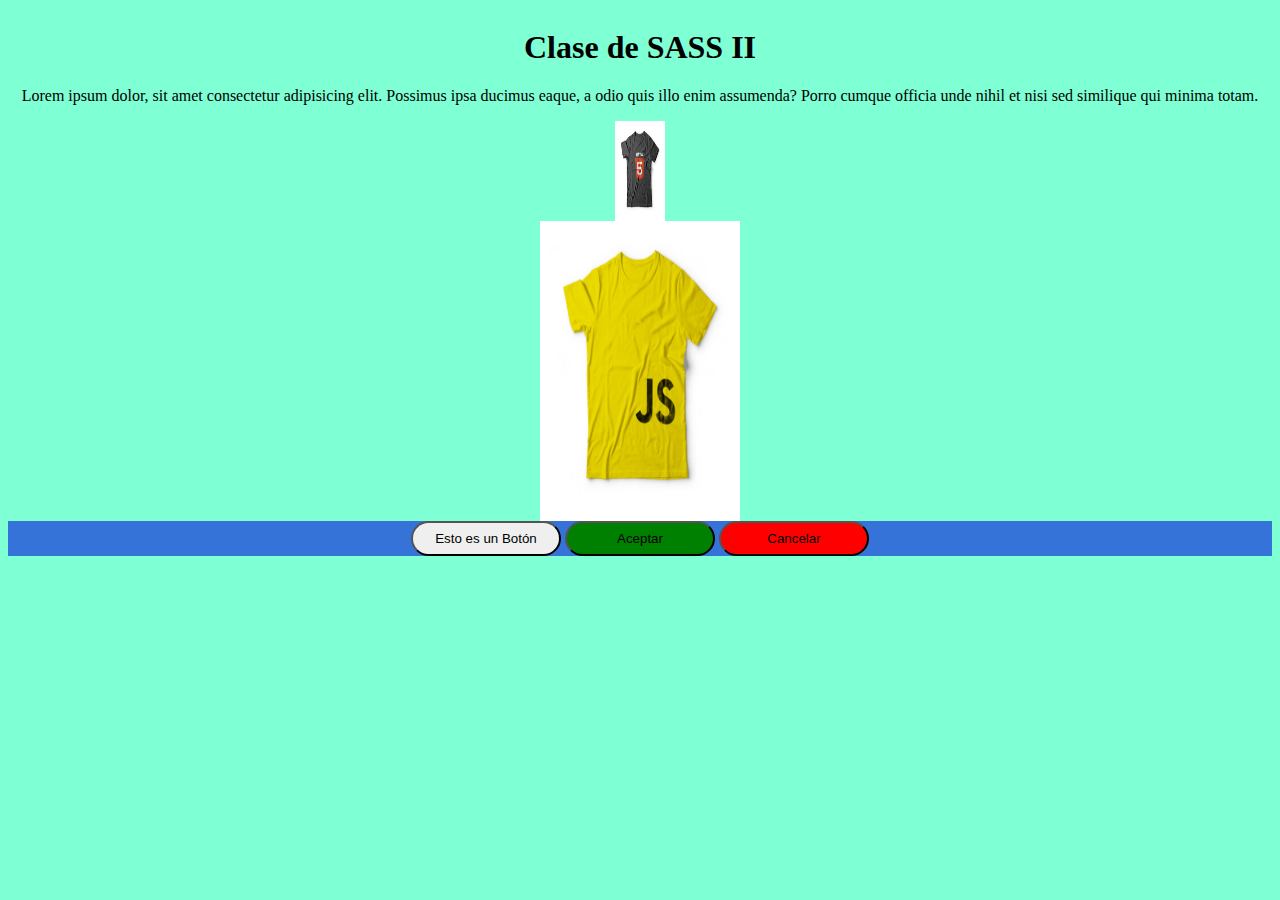
<file: index.html>
<!DOCTYPE html>
<html lang="en">
<head>
    <meta charset="UTF-8">
    <meta http-equiv="X-UA-Compatible" content="IE=edge">
    <meta name="viewport" content="width=device-width, initial-scale=1.0">
    <link rel="stylesheet" href="css/styles.css">
    <title>Clase SASS II</title>
</head>
<body>
    <section id="principal">
        <h1>Clase de SASS II</h1>

        <p>Lorem ipsum dolor, sit amet consectetur adipisicing elit. Possimus ipsa ducimus eaque, a odio quis illo enim assumenda? Porro cumque officia unde nihil et nisi sed similique qui minima totam.</p>

        <img src="img/remera1.jpg" alt="remera" class="img1">
        <img src="img/remera2.jpg" alt="remera" class="img2">
    </section>

    <section id="secundario">
        <div>
            <button class="botones">Esto es un Botón</button>
            <button class="boton--aceptar">Aceptar</button>
            <button class="boton--cancelar">Cancelar</button>
        </div>    
    </section>
</body>
</html>
</file>
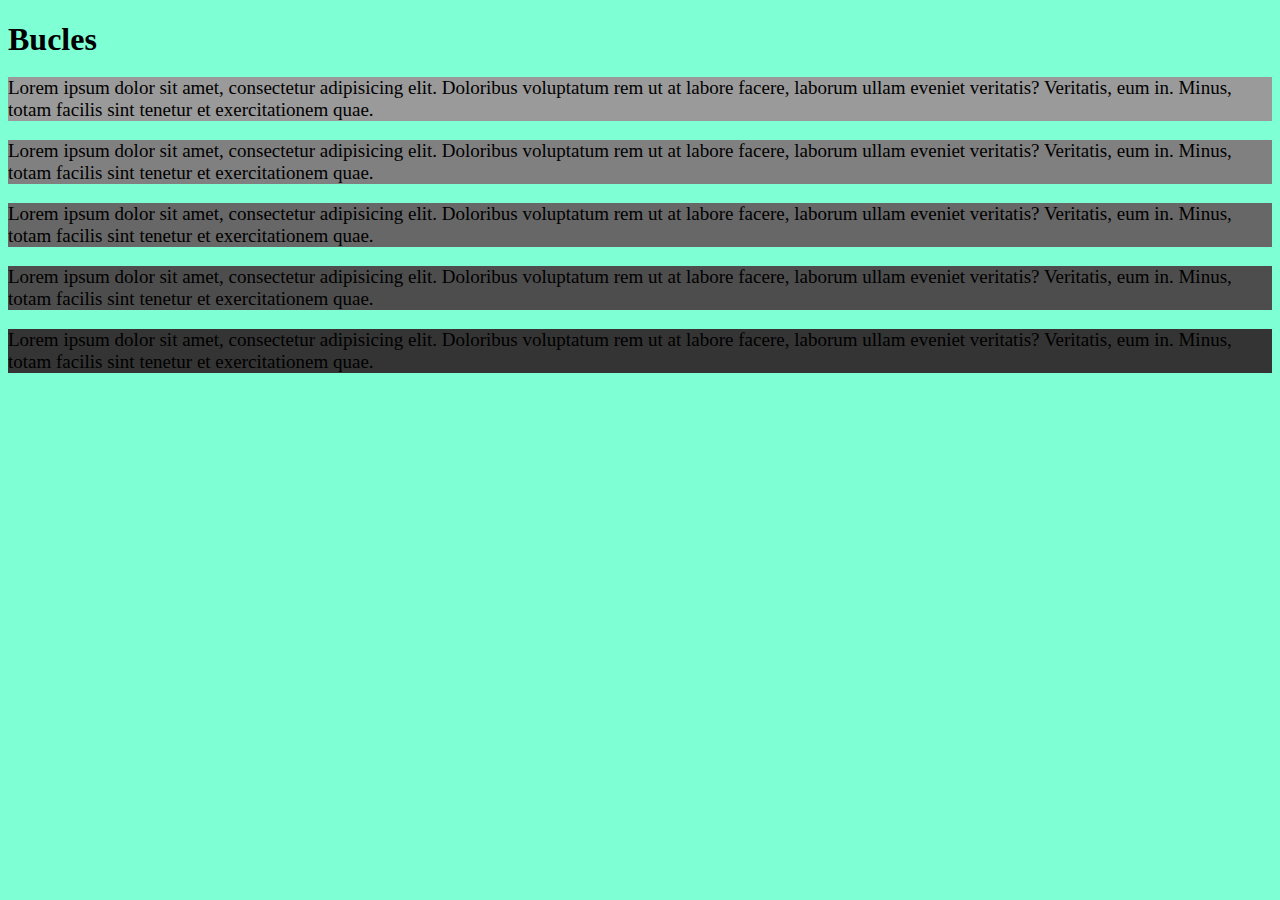
<file: pages/bucles.html>
<!DOCTYPE html>
<html lang="en">
<head>
    <meta charset="UTF-8">
    <meta http-equiv="X-UA-Compatible" content="IE=edge">
    <meta name="viewport" content="width=device-width, initial-scale=1.0">
    <link rel="stylesheet" href="../css/styles.css">
    <title>Document</title>
</head>
<body>
    <section>
        <h1>Bucles</h1>

        <div class="col-1"></div>
        <div class="col-2"></div>
        <div class="col-3"></div>
        <div class="col-4"></div>
        <div class="col-5"></div>
        <div class="col-6"></div>
        <div class="col-7"></div>
        <div class="col-8"></div>
        <div class="col-9"></div>
        <div class="col-10"></div>

        <p class="bucles">Lorem ipsum dolor sit amet, consectetur adipisicing elit. Doloribus voluptatum rem ut at labore facere, laborum ullam eveniet veritatis? Veritatis, eum in. Minus, totam facilis sint tenetur et exercitationem quae.</p>

        <p class="bucles">Lorem ipsum dolor sit amet, consectetur adipisicing elit. Doloribus voluptatum rem ut at labore facere, laborum ullam eveniet veritatis? Veritatis, eum in. Minus, totam facilis sint tenetur et exercitationem quae.</p>

        <p class="bucles">Lorem ipsum dolor sit amet, consectetur adipisicing elit. Doloribus voluptatum rem ut at labore facere, laborum ullam eveniet veritatis? Veritatis, eum in. Minus, totam facilis sint tenetur et exercitationem quae.</p>

        <p class="bucles">Lorem ipsum dolor sit amet, consectetur adipisicing elit. Doloribus voluptatum rem ut at labore facere, laborum ullam eveniet veritatis? Veritatis, eum in. Minus, totam facilis sint tenetur et exercitationem quae.</p>

        <p class="bucles">Lorem ipsum dolor sit amet, consectetur adipisicing elit. Doloribus voluptatum rem ut at labore facere, laborum ullam eveniet veritatis? Veritatis, eum in. Minus, totam facilis sint tenetur et exercitationem quae.</p>
    </section>
</body>
</html>
</file>
<file: css/styles.css>
@charset "UTF-8";
/*PALETAS DE COLORES*/
/*VARIABLES PARA MEDIDAS*/
/*MIXINS: especie de bolsitas de codigo*/
/*MIXIN SIN PARAMETROS*/
/*MIXINS CON PARAMETROS*/
/*parametros*/
/*CONDICIONALES*/
/*OPERACIONES MATEMATICAS*/
/*SUMA = valor o una variable + numero*/
/*RESTA = valor o una variable - numero*/
/*MULTIPLICACION = valor o una variable * numero*/
/*DIVISION = calc(valor o variable / numero divisor) */
h1 {
  margin-bottom: 5px;
}

/*APLICANDO MIXIN*/
#principal {
  display: flex;
  flex-direction: column;
  justify-content: center;
  align-items: center;
}

.img1 {
  /*ancho, alto*/
  width: 50px;
  height: 100px;
}

.img2 {
  width: 200px;
  height: 300px;
}

/*EXTEND*/
/*EL EXTEND Y SASS EN GENERAL SON 100% SEMANTICOS Y CUIDADORES DE LAS BUENAS PRÁCTICAS*/
.botones, .boton--cancelar, .boton--aceptar {
  width: 150px;
  padding: 8px 10px;
  border-radius: 20px;
}

.boton--aceptar {
  background-color: green;
}

.boton--cancelar {
  background-color: red;
}

/*CONDICIONALES*/
body {
  /*CONDICION PRINCIPAL*/
  /*si no es ninguna de las anteriores*/
  background-color: aquamarine;
}

/*BUCLES*/
/*Bucle for*/
/*$i quiere decir iteracion, en programacion es buena practica para los bucles que las variables de las vueltas se llamen i*/
.col-1 {
  width: 10%;
}

.col-2 {
  width: 20%;
}

.col-3 {
  width: 30%;
}

.col-4 {
  width: 40%;
}

.col-5 {
  width: 50%;
}

.col-6 {
  width: 60%;
}

.col-7 {
  width: 70%;
}

.col-8 {
  width: 80%;
}

.col-9 {
  width: 90%;
}

.col-10 {
  width: 100%;
}

.bucles:nth-of-type(1) {
  font-size: 19px;
  background-color: #9a9a9a;
}

.bucles:nth-of-type(2) {
  font-size: 19px;
  background-color: gray;
}

.bucles:nth-of-type(3) {
  font-size: 19px;
  background-color: #676767;
}

.bucles:nth-of-type(4) {
  font-size: 19px;
  background-color: #4d4d4d;
}

.bucles:nth-of-type(5) {
  font-size: 19px;
  background-color: #343434;
}

/*each = cada */
/*EJEMPLO DIAPO*/
.blue {
  background-color: blue;
}

.yellow {
  background-color: yellow;
}

.black {
  background-color: black;
}

/*EJEMPLO PROFE*/
/*una*/ /*dos*/ /*tres*/
.texto-grande {
  font-size: 32px;
}

.texto-mediano {
  font-size: 24px;
}

.texto-chico {
  font-size: 18px;
}

/*Maps*/
/*Creamos el bucle para usar los valores del mapa*/
.btn--twitter {
  background-color: #55acee;
}

.btn--facebook {
  background-color: #3a5795;
}

.btn--send-mail {
  background-color: #C25E30;
}

/*map get*/
div {
  background-color: #3673D9;
  text-align: center;
}

/*PARA SUS PROYECTOS FINALES USAR OBLIGATORIAMENTE: VARIABLES, ANIDACION, ARCHIVOS PARTIALS, MIXINS Y EXTENDS*/

/*# sourceMappingURL=styles.css.map */
</file>
